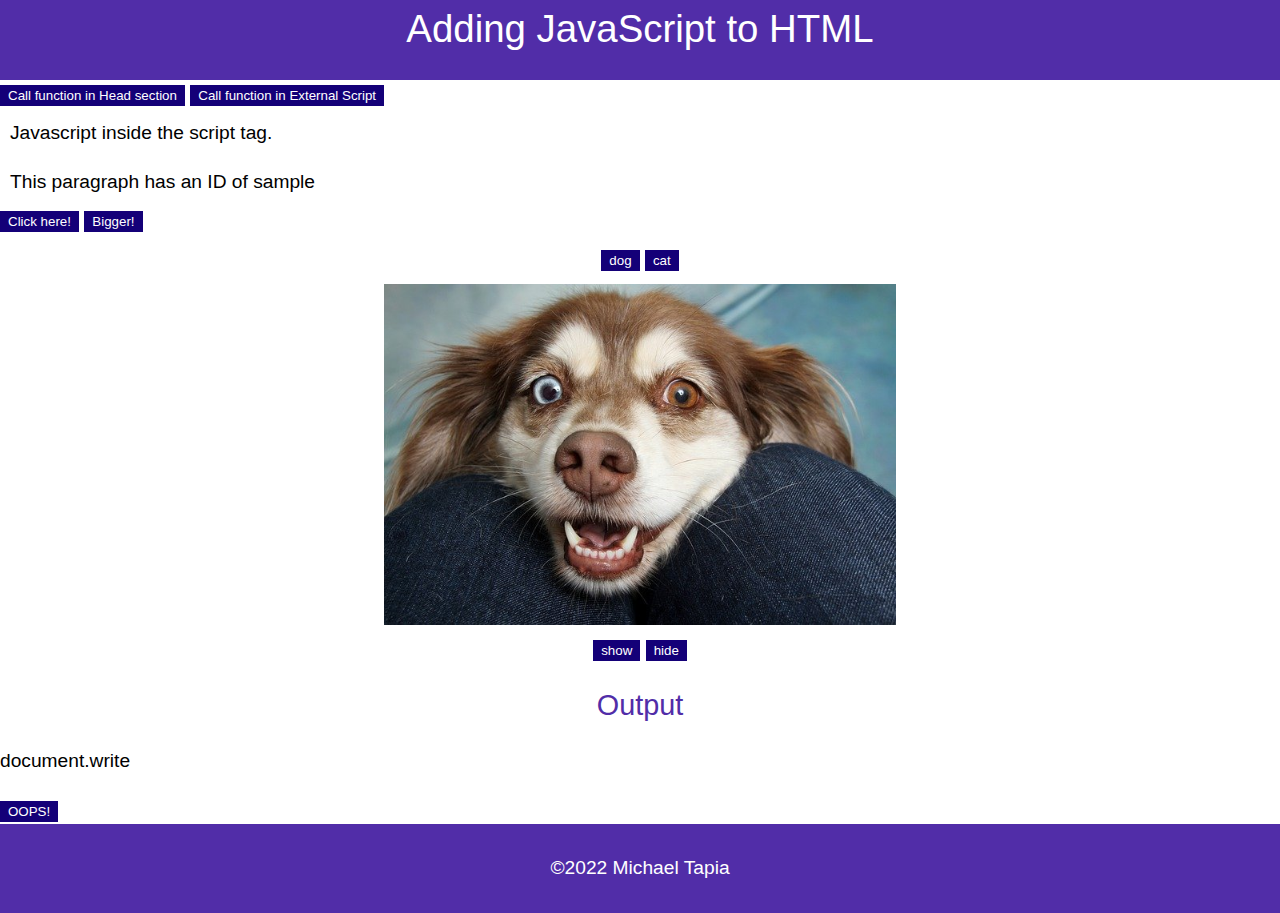
<file: learn02-JavaScript/index.html>
<!DOCTYPE html>
<html lang="en">

<head>
    <meta charset="UTF-8">
    <meta http-equiv="X-UA-Compatible" content="IE=edge">
    <meta name="viewport" content="width=device-width, initial-scale=1.0">
    <title>Adding JavaScript to HTML</title>
    <link rel="stylesheet" href="css/styles.css">
    <script>
        function myFunction() {
            document.getElementById("sample").innerHTML = "Changed from a function in the head section"
        }
    </script>
    <script src="scripts/scripts.js"></script>
</head>

<body>
    <header>
        <h1>Adding JavaScript to HTML</h1>
    </header>
    <button type="button" onclick="myFunction()">Call function in Head section</button>
    <button type="button" onclick="myFunction2()">Call function in External Script</button>
    <p id="start"></p>
    <script>
        document.getElementById("start").innerHTML = "Javascript inside the script tag."
    </script>

    <main>
        <p id="sample">
            This paragraph has an ID of sample
        </p>
        <button type="button" onclick="document.getElementById('sample').innerHTML = 'Michael Tapia'"> Click here! </button>
        <button type="button" onclick="document.getElementById('sample').style.fontSize = '60px';">Bigger!</button>
        <div class="buttons">
            <button onclick="document.getElementById('pet').src='images/dog.jpg'">dog</button>
            <button onclick="document.getElementById('pet').src='images/cat.jpg'">cat</button>
        </div>

        <img src="images/dog.jpg" alt="animal" id="pet" class="center">
        <div class="buttons">
            <button onclick="document.getElementById('pet').style.display='block'">show</button>
            <button onclick="document.getElementById('pet').style.display='none'">hide</button>
        </div>

        <div id="output">
            <h2>Output</h2>
            <script>
                document.write("document.write");
            </script>
            <p id="oops"></p>
            <button onclick='document.write("OOPS!")'>OOPS!</button>
            <script>
                alert("Wow, This is an alert")
            </script>
            <script>
                console.log("This is my log!")
            </script>
        </div>
    </main>
    <footer>
        <p>&copy;2022 Michael Tapia</p>
    </footer>
</body>

</html>
</file>
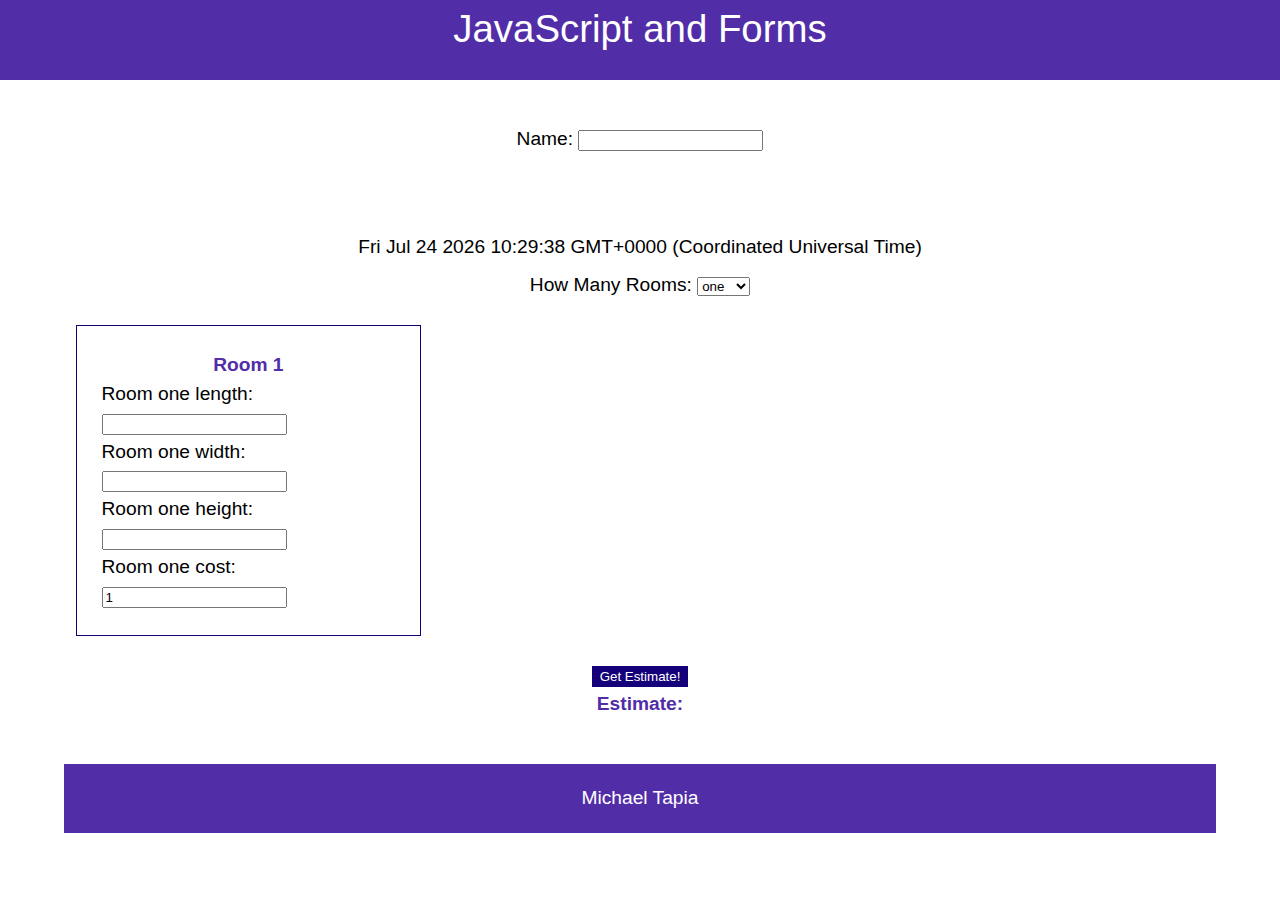
<file: learn04-start/index.html>
<!DOCTYPE html>
<html lang="en">

<head>
    <meta charset="UTF-8">
    <meta http-equiv="X-UA-Compatible" content="IE=edge">
    <meta name="viewport" content="width=device-width, initial-scale=1.0">
    <title>Using JavaScript With Forms</title>
    <link rel="stylesheet" href="css/styles.css">
    <script src="scripts/calculate.js"></script>
</head>

<body onload="addDate()">

    <header>
        <h1>JavaScript and Forms</h1>
    </header>
    <main class="container">
        <form>
            <div class="top">
                <label for="name">Name:</label>
                <input type="text" id="name" name="fname"><br>
                <p id="today"></p>
                <p>&nbsp;</p>
                <p id="myDate"></p>
                <label for="rooms">How Many Rooms:</label>
                <select id="rooms" name="rooms" onclick="showScreens()">
            <option value="1">one</option>
            <option value="2">two</option>
            <option value="3">three</option>
            </select>
            </div>

            <div class="room" id="room1">
                <h3>Room 1</h3>
                <label for="rm1Length">Room one length:</label>
                <input type="text" id="rm1length" width: 20 /> <br/>
                <label for="rm1width">Room one width:</label>
                <input type="text" id="rm1width" /> <br/>
                <label for="rm1height">Room one height:</label>
                <input type="text" id="rm1height" /> <br/>
                <label for="rm1cost">Room one cost:</label>
                <input type="text" id="rm1cost" /> <br/>
            </div>

            <div class="room" id="room2">
                <h3>Room 2</h3>
                <label for="rm1Length">Room one length:</label>
                <input type="text" id="rm2length" /> <br/>
                <label for="rm1width">Room one width:</label>
                <input type="text" id="rm2width" /> <br/>
                <label for="rm1height">Room one height:</label>
                <input type="text" id="rm2height" /> <br/>
                <label for="rm1cost">Room one cost:</label>
                <input type="text" id="rm2cost" /> <br/>
            </div>

            <div class="room" id="room3">
                <h3>Room 3</h3>
                <label for="rm3Length">Room one length:</label>
                <input type="text" id="rm3length" /> <br/>
                <label for="rm1width">Room one width:</label>
                <input type="text" id="rm3width" /> <br/>
                <label for="rm1height">Room one height:</label>
                <input type="text" id="rm3height" /> <br/>
                <label for="rm1cost">Room one cost:</label>
                <input type="text" id="rm3cost" /> <br/>

            </div>

            <div class="bottom">
                <button type="button" onclick="estimate()">Get Estimate!</button>
                <h3>Estimate:</h3>
                <p id="estimate"></p>
            </div>
            <footer>Michael Tapia</footer>
        </form>
    </main>
</body>

</html>
</file>
<file: learn02-JavaScript/css/styles.css>
/* --------------------- CSS Reset -------------------- */


/* http://meyerweb.com/eric/tools/css/reset/ 
   v2.0 | 20110126
   License: none (public domain)
*/

html,
body,
div,
span,
applet,
object,
iframe,
h1,
h2,
h3,
h4,
h5,
h6,
p,
blockquote,
pre,
a,
abbr,
acronym,
address,
big,
cite,
code,
del,
dfn,
em,
img,
ins,
kbd,
q,
s,
samp,
small,
strike,
strong,
sub,
sup,
tt,
var,
b,
u,
i,
center,
dl,
dt,
dd,
ol,
ul,
li,
fieldset,
form,
label,
legend,
table,
caption,
tbody,
tfoot,
thead,
tr,
th,
td,
article,
aside,
canvas,
details,
embed,
figure,
figcaption,
footer,
header,
hgroup,
menu,
nav,
output,
ruby,
section,
summary,
time,
mark,
audio,
video {
    margin: 0;
    padding: 0;
    border: 0;
    font-size: 100%;
    font: inherit;
    vertical-align: baseline;
    box-sizing: border-box;
}


/* HTML5 display-role reset for older browsers */

article,
aside,
details,
figcaption,
figure,
footer,
header,
hgroup,
menu,
nav,
section {
    display: block;
}

body {
    line-height: 1;
}

ol,
ul,
dl {
    list-style: none;
}

blockquote,
q {
    quotes: none;
}

blockquote:before,
blockquote:after,
q:before,
q:after {
    content: '';
    content: none;
}

table {
    border-collapse: collapse;
    border-spacing: 0;
}


/*  ---------------------- Variables ---------------------- */

:root {
    --primary: #512da8;
    --primary-light: #8559da;
    --primary-dark: #140078;
    --secondary: #ffc107;
    --secondary-light: #fff350;
    --secondary-dark: #c79100;
    --text-light: #ffffff;
    --text-dark: #000000;
}


/* ---------------------- layout ------------------------- */

body {
    font-family: arial, helvetica, sans-serif;
    line-height: 1.5;
    font-size: 1.2em;
    color: var(--text-dark);
}

.container {
    width: 90%;
    max-width: 1200px;
    min-width: 500px;
    margin: 20px auto;
    overflow: auto;
}

footer,
main,
aside,
article,
div {
    clear: both;
}

footer {
    text-align: center;
    padding: 20px;
    background: var(--primary);
    color: var(--text-light);
}

.left {
    clear: both;
    float: left;
    padding: 20px;
}

.right {
    clear: both;
    float: right;
    padding: 20px;
}

.center {
    clear: both;
    display: block;
    margin: 10px auto;
}

img {
    box-sizing: border-box;
    width: 40%;
    margin: 20px auto;
}

header {
    background: var(--primary);
    color: var(--text-light);
    min-height: 80px;
    text-align: center;
}

nav {
    text-align: center;
}

h2 {
    color: var(--primary);
    text-align: center;
    margin: 20px;
}

h1 {
    font-size: 2em;
}

h2 {
    font-size: 1.5em;
}

.buttons {
    width: 30%;
    margin: 10px auto;
    text-align: center;
}

button {
    color: var(--text-light);
    border: 2px solid var(--primary-dark);
    background: var(--primary-dark);
    text-decoration: none;
}

button:hover {
    color: var(--primary-dark);
    background: var(--secondary-light);
}

p {
    padding: 10px;
}
</file>
<file: learn04-start/css/styles.css>
/* --------------------- CSS Reset -------------------- */


/* http://meyerweb.com/eric/tools/css/reset/ 
   v2.0 | 20110126
   License: none (public domain)
*/

html,
body,
div,
span,
applet,
object,
iframe,
h1,
h2,
h3,
h4,
h5,
h6,
p,
blockquote,
pre,
a,
abbr,
acronym,
address,
big,
cite,
code,
del,
dfn,
em,
img,
ins,
kbd,
q,
s,
samp,
small,
strike,
strong,
sub,
sup,
tt,
var,
b,
u,
i,
center,
dl,
dt,
dd,
ol,
ul,
li,
fieldset,
form,
label,
legend,
table,
caption,
tbody,
tfoot,
thead,
tr,
th,
td,
article,
aside,
canvas,
details,
embed,
figure,
figcaption,
footer,
header,
hgroup,
menu,
nav,
output,
ruby,
section,
summary,
time,
mark,
audio,
video {
    margin: 0;
    padding: 0;
    border: 0;
    font-size: 100%;
    font: inherit;
    vertical-align: baseline;
    box-sizing: border-box;
}


/* HTML5 display-role reset for older browsers */

article,
aside,
details,
figcaption,
figure,
footer,
header,
hgroup,
menu,
nav,
section {
    display: block;
}

body {
    line-height: 1;
}

ol,
ul,
dl {
    list-style: none;
}

blockquote,
q {
    quotes: none;
}

blockquote:before,
blockquote:after,
q:before,
q:after {
    content: '';
    content: none;
}

table {
    border-collapse: collapse;
    border-spacing: 0;
}


/*  ---------------------- Variables ---------------------- */

:root {
    --primary: #512da8;
    --primary-light: #8559da;
    --primary-dark: #140078;
    --secondary: #ffc107;
    --secondary-light: #fff350;
    --secondary-dark: #c79100;
    --text-light: #ffffff;
    --text-dark: #000000;
}


/* ---------------------- layout ------------------------- */

body {
    font-family: arial, helvetica, sans-serif;
    line-height: 1.5;
    font-size: 1.2em;
    color: var(--text-dark);
}

.container {
    width: 90%;
    max-width: 1200px;
    min-width: 500px;
    margin: 20px auto;
    overflow: auto;
}

footer,
main,
aside,
article,
div {
    clear: both;
}

footer {
    text-align: center;
    padding: 20px;
    background: var(--primary);
    color: var(--text-light);
}

.left {
    clear: both;
    float: left;
    padding: 20px;
}

.right {
    clear: both;
    float: right;
    padding: 20px;
}

.center {
    clear: both;
    display: block;
    margin: 10px auto;
}

img {
    box-sizing: border-box;
    width: 40%;
    margin: 20px auto;
}

header {
    background: var(--primary);
    color: var(--text-light);
    min-height: 80px;
    text-align: center;
}

nav {
    text-align: center;
}

h2 {
    color: var(--primary);
    text-align: center;
    margin: 20px;
}

h1 {
    font-size: 2em;
}

h2 {
    font-size: 1.5em;
}

h3 {
    text-align: center;
    color: var(--primary);
    font-weight: bold;
}

.buttons {
    width: 30%;
    margin: 10px auto;
    text-align: center;
}

button {
    color: var(--text-light);
    border: 2px solid var(--primary-dark);
    background: var(--primary-dark);
    text-decoration: none;
}

button:hover {
    color: var(--primary-dark);
    background: var(--secondary-light);
}

p {
    padding: 10px;
}

.room {
    width: 30%;
    margin: 10px 1%;
    border: 1px solid var(--primary-dark);
    padding: 25px;
}

#room2,
#room3 {
    display: none;
}

.top,
.bottom {
    margin: 25px 30px;
    text-align: center;
}
</file>
